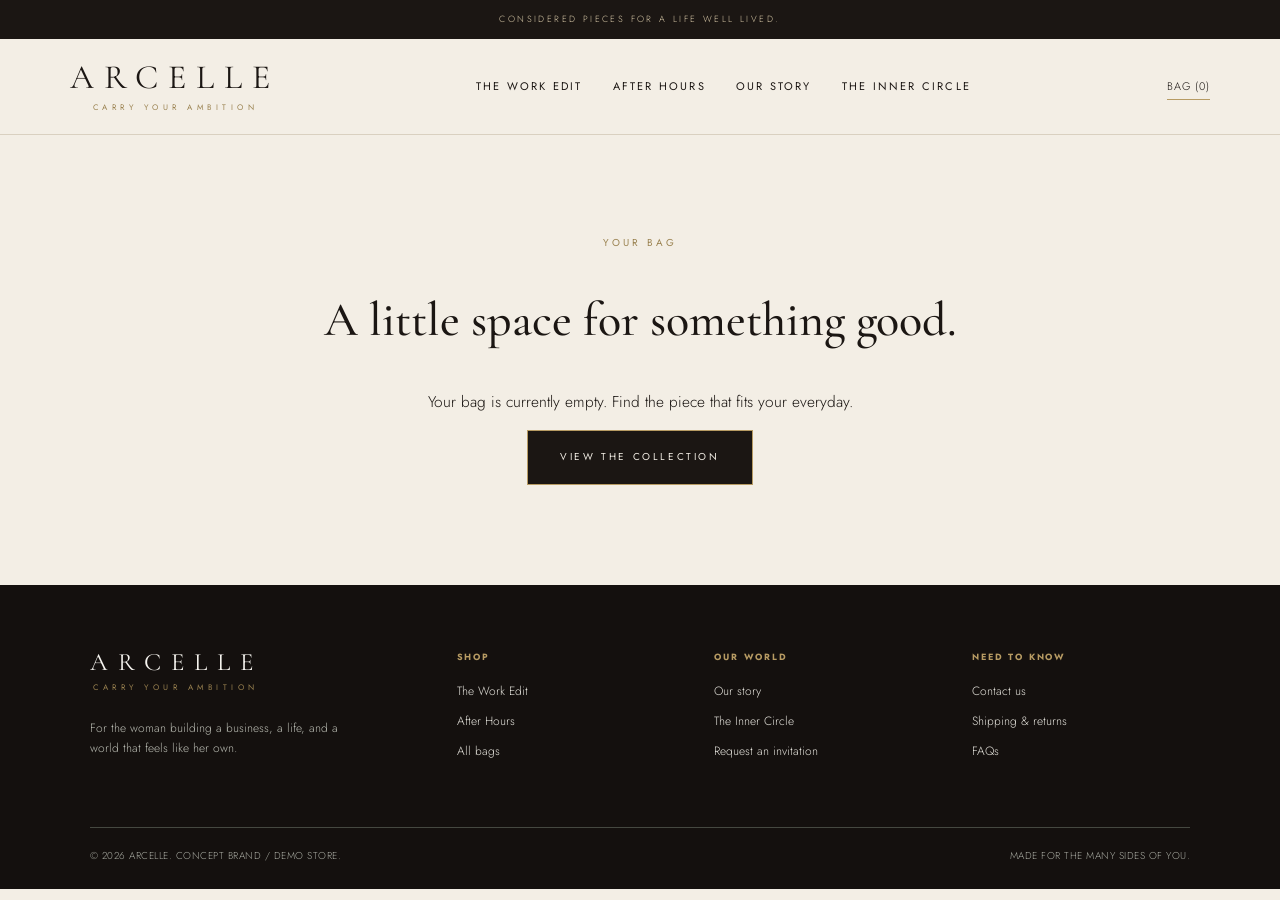
<file: cart.html>
<!doctype html><html lang="en"><head><meta charset="UTF-8"><meta name="viewport" content="width=device-width,initial-scale=1"><title>Your Bag — ARCELLE</title><link href="https://fonts.googleapis.com/css2?family=Cormorant+Garamond:ital,wght@0,300;0,400;0,500;1,300;1,400&family=Jost:wght@300;400;500&display=swap" rel="stylesheet"><link rel="stylesheet" href="styles.css"></head><body data-page="cart"><div id="site-header"></div><main><section id="cart-content"></section></main><div id="site-footer"></div><script src="script.js"></script></body></html>
</file>
<file: styles.css>
:root{--ink:#1b1613;--muted:#7b7064;--paper:#f3eee5;--cream:#e9e0d0;--olive:#5b1e27;--oxblood:#5b1e27;--gold:#b79b63;--line:#d9d0c0;--serif:'Cormorant Garamond',Georgia,serif;--sans:'Jost',Arial,sans-serif}*{box-sizing:border-box}html{scroll-behavior:smooth}body{margin:0;background:var(--paper);color:var(--ink);font-family:var(--sans);font-size:15px;line-height:1.65}a{color:inherit;text-decoration:none}img{display:block;max-width:100%}button,input,select,textarea{font:inherit}.site-header{height:82px;padding:0 5.5%;display:flex;align-items:center;justify-content:space-between;background:var(--paper);position:relative;z-index:20;border-bottom:1px solid rgba(32,35,31,.08)}.logo{font-family:var(--serif);font-size:27px;letter-spacing:3px;line-height:1}.logo small{display:block;font-family:var(--sans);font-size:8px;letter-spacing:3px;margin-top:6px;text-align:center}.nav-links{display:flex;gap:30px;align-items:center;font-size:11px;letter-spacing:1.25px;text-transform:uppercase}.nav-links a{transition:opacity .2s}.nav-links a:hover{opacity:.55}.nav-actions{display:flex;align-items:center;gap:20px;font-size:11px;letter-spacing:1px;text-transform:uppercase}.cart-link{border:1px solid var(--line);padding:9px 12px}.menu-toggle{display:none;background:none;border:0;font-size:24px}.hero{height:min(760px,78vw);min-height:570px;position:relative;color:white;overflow:hidden;background:#56574f}.hero-img,.hero-shade{position:absolute;inset:0;width:100%;height:100%;object-fit:cover}.hero-img{object-position:center 38%}.hero-shade{background:linear-gradient(90deg,rgba(17,20,17,.68) 0%,rgba(17,20,17,.35) 48%,rgba(17,20,17,.02) 100%)}.hero-content{position:absolute;left:9%;top:18%;max-width:610px}.eyebrow{font-size:10px;letter-spacing:2.2px;font-weight:700;text-transform:uppercase;color:var(--olive);margin:0 0 22px}.eyebrow.light{color:#e9dfcb}.hero h1{font:500 clamp(58px,8vw,108px)/.99 var(--serif);letter-spacing:-3px;margin:0 0 28px}.hero h1 em,.manifesto h2 em,.community-banner h2 em{font-weight:400}.hero-copy{font-size:16px;max-width:370px;color:#f1eee7;line-height:1.8}.hero-actions{display:flex;align-items:center;gap:28px;flex-wrap:wrap;margin-top:34px}.button{display:inline-flex;align-items:center;justify-content:center;gap:22px;padding:15px 20px;font-size:10px;letter-spacing:1.3px;text-transform:uppercase;font-weight:700;border:1px solid transparent;transition:all .2s;cursor:pointer}.button span{font-size:16px}.button-light{background:var(--paper);color:var(--ink)}.button-light:hover{background:var(--gold)}.button-dark{background:var(--ink);color:white}.button-dark:hover{background:var(--olive)}.text-link{font-size:11px;letter-spacing:1px;text-transform:uppercase;border-bottom:1px solid currentColor;padding-bottom:5px}.light{color:white}.hero-note{position:absolute;bottom:25px;left:5.5%;right:5.5%;display:flex;justify-content:space-between;font-size:9px;letter-spacing:1.6px;color:#eee9df}.section-pad{padding:100px 9%}.intro{display:grid;grid-template-columns:1.1fr 1fr;gap:12%;align-items:start}.intro h2,.values h2,.newsletter h2{font:500 clamp(34px,4vw,53px)/1.2 var(--serif);letter-spacing:-1.2px;margin:0}.intro-right{max-width:470px;color:#666a60}.intro-right p{margin:0 0 18px}.arrow-link{display:inline-flex;gap:22px;align-items:center;color:var(--ink);font-size:10px;text-transform:uppercase;letter-spacing:1.4px;border-bottom:1px solid var(--ink);padding-bottom:8px;margin-top:13px}.category-grid{display:grid;grid-template-columns:1fr 1fr;gap:12px;padding:0 12px}.category-card{position:relative;height:620px;overflow:hidden;background:#a49e8e;color:white}.category-card>img{width:100%;height:100%;object-fit:cover;transition:transform .7s}.category-card:hover>img{transform:scale(1.04)}.category-card:after{content:"";position:absolute;inset:0;background:linear-gradient(0deg,rgba(15,18,15,.72),rgba(15,18,15,.04) 80%)}.category-overlay{position:absolute;z-index:1;left:9%;right:9%;bottom:9%}.category-overlay .eyebrow{margin-bottom:16px}.category-overlay h2{font:500 clamp(38px,4.5vw,60px)/1.07 var(--serif);margin:0 0 15px}.category-overlay p:last-child{font-size:13px;color:#eee9df}.round-arrow{position:absolute;right:0;top:30px;border:1px solid rgba(255,255,255,.7);width:44px;height:44px;border-radius:50%;display:grid;place-items:center;font-size:20px}.manifesto{background:var(--cream);text-align:center;padding-top:110px;padding-bottom:95px}.manifesto h2{font:500 clamp(35px,5vw,62px)/1.2 var(--serif);margin:0 auto;letter-spacing:-1.5px}.manifesto-bottom{display:flex;align-items:center;justify-content:center;gap:55px;margin:35px auto 0;max-width:760px}.manifesto-bottom p{max-width:420px;text-align:left;color:#66695f;font-size:13px}.community-banner{min-height:570px;position:relative;color:white;display:flex;align-items:center;overflow:hidden;background:#4a5145}.community-banner>img{position:absolute;inset:0;width:100%;height:100%;object-fit:cover;object-position:center 45%}.community-banner:after{content:"";position:absolute;inset:0;background:linear-gradient(90deg,rgba(16,22,17,.77),rgba(16,22,17,.32))}.community-banner-content{position:relative;z-index:1;margin-left:10%;max-width:660px;padding:80px 0}.community-banner h2{font:500 clamp(38px,5vw,62px)/1.13 var(--serif);letter-spacing:-1px;margin:0 0 24px}.community-banner-content>p:not(.eyebrow){max-width:500px;color:#f0eee8;margin-bottom:30px}.values{display:grid;grid-template-columns:.75fr 1.5fr;gap:10%;align-items:start}.values-heading h2{max-width:270px}.value-grid{display:grid;grid-template-columns:repeat(3,1fr);gap:28px}.value-grid article{border-top:1px solid var(--line);padding-top:18px}.value-grid article span{font-size:10px;letter-spacing:1px;color:var(--gold)}.value-grid h3{font:500 21px/1.25 var(--serif);margin:24px 0 12px}.value-grid p{font-size:12px;color:var(--muted);line-height:1.8}.newsletter{display:grid;grid-template-columns:1fr 1fr;gap:12%;background:#e9e6de;padding-top:75px;padding-bottom:75px}.newsletter h2{margin-bottom:16px}.newsletter>div>p:last-child{font-size:13px;color:var(--muted)}.newsletter-form{align-self:center}.newsletter-form label,.field label{display:block;font-size:10px;letter-spacing:1px;text-transform:uppercase;margin-bottom:9px}.email-line{display:flex;border-bottom:1px solid var(--ink)}.email-line input{background:transparent;border:0;outline:0;padding:12px 0;width:100%;font-size:13px}.email-line button{border:0;background:transparent;font-size:22px;cursor:pointer}.form-note,.form-message{font-size:11px;color:var(--muted);margin-top:12px}.site-footer{background:#20231f;color:#f7f5f0;padding:65px 7% 25px}.footer-top{display:grid;grid-template-columns:1.5fr 1fr 1fr 1fr;gap:40px;padding-bottom:55px}.footer-brand .logo{display:inline-block;font-size:25px}.footer-brand p{font-size:12px;color:#b7b9b0;max-width:250px;margin-top:22px}.footer-col h4{font-size:9px;letter-spacing:1.8px;color:#b8a47d;text-transform:uppercase;margin:0 0 18px}.footer-col a{display:block;font-size:12px;color:#e3e1da;margin:10px 0}.footer-bottom{border-top:1px solid #454840;padding-top:20px;display:flex;justify-content:space-between;gap:20px;color:#a9aba2;font-size:10px;letter-spacing:.5px}.page-hero{padding:100px 9% 80px;background:var(--cream);text-align:center}.page-hero .eyebrow{margin-bottom:17px}.page-hero h1{font:500 clamp(42px,6vw,72px)/1.1 var(--serif);margin:0 auto 22px;letter-spacing:-1.5px;max-width:850px}.page-hero p:not(.eyebrow){max-width:600px;margin:0 auto;color:#696d63}.shop-toolbar{display:flex;justify-content:space-between;align-items:center;padding:30px 7%;font-size:11px;text-transform:uppercase;letter-spacing:1px}.product-grid{display:grid;grid-template-columns:repeat(3,1fr);gap:34px 18px;padding:0 7% 100px}.product-card{min-width:0}.product-image{position:relative;background:#ebe7de;aspect-ratio:4/5;overflow:hidden}.product-image img{width:100%;height:100%;object-fit:cover;transition:transform .6s}.product-card:hover .product-image img{transform:scale(1.035)}.product-tag{position:absolute;left:12px;top:12px;background:var(--paper);padding:6px 9px;font-size:8px;letter-spacing:1px;text-transform:uppercase}.product-info{display:flex;justify-content:space-between;gap:12px;padding:15px 1px 0}.product-info h3{font-size:12px;font-weight:600;margin:0 0 4px}.product-info p{font-size:11px;color:var(--muted);margin:0}.product-price{font-size:12px;white-space:nowrap}.add-button{width:100%;margin-top:13px;background:transparent;border:1px solid var(--line);padding:11px;text-transform:uppercase;letter-spacing:1.2px;font-size:9px;cursor:pointer}.add-button:hover{background:var(--ink);color:white}.editorial-split{display:grid;grid-template-columns:1fr 1fr;min-height:600px}.editorial-split img{width:100%;height:100%;object-fit:cover;min-height:500px}.editorial-copy{padding:70px 10%;display:flex;flex-direction:column;justify-content:center}.editorial-copy h2{font:500 clamp(36px,4vw,55px)/1.15 var(--serif);margin:0 0 20px}.editorial-copy p{font-size:13px;color:var(--muted);max-width:430px}.editorial-copy .button{align-self:flex-start;margin-top:22px}.community-intro{display:grid;grid-template-columns:1fr 1fr;gap:10%;padding:80px 9%;align-items:center}.community-intro img{width:100%;height:470px;object-fit:cover}.community-intro h2{font:500 clamp(34px,4vw,51px)/1.15 var(--serif);margin:0 0 22px}.community-intro p{color:var(--muted);font-size:13px}.steps{display:grid;grid-template-columns:repeat(3,1fr);gap:25px;padding:0 9% 85px}.step{border-top:1px solid var(--line);padding-top:18px}.step span{font-size:10px;color:#9d855a}.step h3{font:500 23px var(--serif);margin:15px 0 10px}.step p{font-size:12px;color:var(--muted)}.application-section{background:#e9e6de;padding:85px 9%;display:grid;grid-template-columns:.85fr 1.15fr;gap:10%;align-items:start}.application-section h2{font:500 45px/1.12 var(--serif);margin:0 0 20px}.application-section .aside-copy{font-size:13px;color:var(--muted);max-width:360px}.application-form{background:var(--paper);padding:35px}.form-grid{display:grid;grid-template-columns:1fr 1fr;gap:18px}.field{margin-bottom:19px}.field input,.field select,.field textarea{width:100%;border:1px solid #d9d6cd;background:transparent;padding:12px 13px;outline:0;font-size:12px;border-radius:0}.field input:focus,.field select:focus,.field textarea:focus{border-color:var(--olive)}.field textarea{min-height:100px;resize:vertical}.field.full{grid-column:1/-1}.checkbox-line{display:flex;align-items:flex-start;gap:10px;font-size:11px;color:var(--muted);margin:12px 0 20px}.checkbox-line input{margin-top:4px}.success-panel{display:none;padding:24px;background:#e3e8dc;border:1px solid #c8d0be;margin-top:18px}.success-panel h3{font:500 24px var(--serif);margin:0 0 8px}.success-panel p{font-size:12px;margin:0}.story-values{padding:80px 9%;display:grid;grid-template-columns:repeat(3,1fr);gap:35px}.story-values article{border-top:1px solid var(--line);padding-top:20px}.story-values h3{font:500 25px var(--serif)}.story-values p{font-size:12px;color:var(--muted)}.cart-empty{text-align:center;padding:100px 8%}.cart-empty h1{font:500 48px var(--serif)}.cart-list{max-width:850px;margin:0 auto;padding:50px 7% 100px}.cart-item{display:grid;grid-template-columns:100px 1fr auto;gap:20px;padding:18px 0;border-bottom:1px solid var(--line);align-items:center}.cart-item img{width:100px;height:115px;object-fit:cover}.cart-item h3{font-size:13px;margin:0}.cart-item p{font-size:11px;color:var(--muted)}.quantity-row{display:flex;align-items:center;gap:12px;font-size:12px}.quantity-row button{background:transparent;border:1px solid var(--line);width:26px;height:26px;cursor:pointer}.cart-total{display:flex;justify-content:space-between;border-top:1px solid var(--ink);margin-top:25px;padding-top:20px;font-weight:600}.cart-disclaimer{font-size:11px;color:var(--muted);margin-top:15px}.notice{padding:12px 7%;background:#e8e1d0;text-align:center;font-size:10px;letter-spacing:.6px}
@media(max-width:850px){.site-header{height:72px;padding:0 5%}.menu-toggle{display:block;order:3}.nav-links{display:none;position:absolute;top:72px;left:0;right:0;background:var(--paper);padding:24px 6%;flex-direction:column;align-items:flex-start;gap:20px;border-bottom:1px solid var(--line)}.nav-links.open{display:flex}.nav-actions{margin-left:auto;margin-right:20px}.logo{font-size:23px}.logo small{font-size:7px}.hero{min-height:590px;height:80vh}.hero-content{left:7%;right:7%;top:20%}.hero h1{font-size:70px}.intro,.values,.newsletter,.community-intro,.application-section{grid-template-columns:1fr;gap:35px}.section-pad{padding:70px 7%}.category-card{height:510px}.category-overlay h2{font-size:42px}.manifesto-bottom{flex-direction:column;gap:20px}.manifesto-bottom p{text-align:center}.value-grid{gap:18px}.footer-top{grid-template-columns:1fr 1fr}.community-banner-content{margin:0 7%}.editorial-split{grid-template-columns:1fr}.editorial-split img{min-height:420px;max-height:550px}.editorial-copy{padding:60px 8%}.community-intro img{height:380px}.application-form{padding:25px}.product-grid{grid-template-columns:repeat(2,1fr);padding:0 5% 70px;gap:30px 12px}}
@media(max-width:520px){body{font-size:14px}.nav-actions{gap:10px;margin-right:10px}.cart-link{padding:7px 8px;font-size:9px}.hero{height:720px;min-height:0}.hero-img{object-position:60% center}.hero-shade{background:linear-gradient(90deg,rgba(17,20,17,.7),rgba(17,20,17,.25))}.hero-content{top:19%}.hero h1{font-size:61px;letter-spacing:-2px}.hero-copy{font-size:14px;max-width:290px}.hero-actions{align-items:flex-start;flex-direction:column;gap:20px}.hero-note{font-size:8px}.intro h2,.values h2,.newsletter h2{font-size:38px}.category-grid{grid-template-columns:1fr;padding:0 8px;gap:8px}.category-card{height:540px}.category-overlay h2{font-size:51px}.manifesto h2{font-size:37px}.community-banner{min-height:620px}.community-banner h2{font-size:42px}.value-grid{grid-template-columns:1fr;gap:25px}.value-grid h3{margin:12px 0 5px}.newsletter{gap:22px}.footer-top{grid-template-columns:1fr 1fr;gap:28px 20px}.footer-brand{grid-column:1/-1}.footer-bottom{flex-direction:column;gap:8px}.page-hero{padding:75px 7% 60px}.page-hero h1{font-size:45px}.product-grid{grid-template-columns:1fr 1fr;gap:26px 10px}.product-info{flex-direction:column;gap:4px}.product-info h3{font-size:11px}.product-tag{font-size:7px;left:7px;top:7px}.add-button{font-size:8px;padding:10px 4px}.shop-toolbar{padding:22px 5%;font-size:9px}.community-intro{padding:60px 7%}.community-intro img{height:320px}.steps{grid-template-columns:1fr;padding:0 7% 60px;gap:25px}.application-section{padding:65px 5%}.application-section h2{font-size:38px}.application-form{padding:20px 15px}.form-grid{grid-template-columns:1fr;gap:0}.field.full{grid-column:auto}.story-values{grid-template-columns:1fr;padding:60px 7%;gap:22px}.cart-list{padding:35px 5% 70px}.cart-item{grid-template-columns:75px 1fr;gap:12px}.cart-item img{width:75px;height:90px}.cart-item .cart-item-price{grid-column:2}.cart-empty h1{font-size:38px}}

.toast{position:fixed;right:22px;bottom:22px;z-index:100;background:var(--ink);color:white;padding:14px 18px;font-size:12px;letter-spacing:.2px;box-shadow:0 8px 28px #0002;opacity:0;transform:translateY(8px);pointer-events:none;transition:all .25s}.toast.show{opacity:1;transform:translateY(0)}.add-button.active{background:var(--ink);color:white}

/* ===== ARCELLE luxury layer: quiet-luxury palette, type and experience-first homepage ===== */
body{font-weight:300;font-size:15.5px;-webkit-font-smoothing:antialiased}
:focus-visible{outline:1px solid var(--gold);outline-offset:4px}
.notice{background:var(--ink);color:#d8c9a8;letter-spacing:2.4px;text-transform:uppercase;font-size:9px}
.site-header{height:96px;background:var(--paper);border-bottom:1px solid var(--line)}
.logo{font-weight:400;font-size:34px;letter-spacing:10px}
.logo small{font-size:8px;letter-spacing:4.5px;color:#9a8250;font-weight:400;margin-top:8px}
.nav-links{font-size:11px;letter-spacing:2.2px;font-weight:400}
.cart-link{border:0;border-bottom:1px solid var(--gold);padding:4px 0}
.button{border:1px solid var(--gold);padding:18px 32px;letter-spacing:2.6px;font-weight:400;gap:0}
.button-dark{background:var(--ink);color:#f3eee5}.button-dark:hover{background:var(--oxblood,#5b1e27)}
.button-light{background:transparent;color:#f3eee5;border-color:#d8c9a8}.button-light:hover{background:#f3eee5;color:var(--ink)}
.text-link{letter-spacing:2px;font-weight:400}
.eyebrow{font-weight:400;letter-spacing:3px;color:#9a8250}.eyebrow.light{color:#e3d3ad}
h1,h2,h3{font-weight:400}
.page-hero h1,.editorial-copy h2,.manifesto h2,.community-banner h2,.category-overlay h2,.community-intro h2,.application-section h2,.values h2,.newsletter h2{font-weight:300;letter-spacing:-.5px}
.page-hero,.newsletter,.application-section{background:var(--cream)}
.manifesto{background:var(--ink);color:#f3eee5}.manifesto .eyebrow{color:#c9b27c}.manifesto-bottom p{color:#b9ad9b}
.product-image{background:#e4dac8}.product-tag{background:var(--ink);color:#e7d9b8;letter-spacing:1.6px}
.product-info h3{font:400 20px var(--serif)}.product-info p{font-size:12.5px}.product-price{font-size:14px}
.add-button{border-color:var(--line);letter-spacing:2px}.add-button:hover,.add-button.active{background:var(--ink);color:#f3eee5;border-color:var(--ink)}
.site-footer{background:#14100e}.footer-col h4{color:var(--gold)}
.toast{background:var(--ink);border:1px solid var(--gold)}
.email-line button{font-size:11px;letter-spacing:2.4px;text-transform:uppercase;color:var(--ink)}

/* homepage */
.hero{height:calc(100svh - 128px);min-height:600px;max-height:900px}
.hero-shade{background:linear-gradient(0deg,rgba(18,12,10,.9) 0%,rgba(18,12,10,.3) 55%,rgba(18,12,10,.4) 100%)}
.hero-content{left:7%;right:7%;top:auto;bottom:10%;max-width:none;animation:rise 1.6s cubic-bezier(.2,.7,.2,1) both}
.hero h1{font:300 clamp(84px,14vw,210px)/.86 var(--serif);letter-spacing:-4px;margin:0 0 30px}
.hero-copy{font-size:17px;max-width:430px;line-height:1.7}
@keyframes rise{from{opacity:0;transform:translateY(22px)}}
@media(prefers-reduced-motion:reduce){.hero-content{animation:none}html{scroll-behavior:auto}}
.lede{padding:150px 9% 40px;text-align:center}
.lede p{font:300 clamp(30px,4vw,58px)/1.22 var(--serif);max-width:1000px;margin:0 auto;letter-spacing:-.5px}
.scenes{padding:110px 7% 120px;display:grid;gap:150px}
.scene{display:grid;grid-template-columns:7fr 5fr;gap:8%;align-items:end}
.scene:nth-child(even){grid-template-columns:5fr 7fr}.scene:nth-child(even) .scene-img{order:2}
.scene-img{aspect-ratio:4/5;overflow:hidden;background:var(--cream)}
.scene-img img{width:100%;height:100%;object-fit:cover}
.scene h2{font:300 clamp(46px,5.8vw,92px)/.98 var(--serif);margin:0 0 26px;letter-spacing:-1.5px}
.scene p{max-width:380px;color:var(--muted);font-size:16.5px;margin:0}
.carried{display:block;margin-top:36px;padding-top:18px;border-top:1px solid var(--line);font-size:11px;letter-spacing:2px;text-transform:uppercase;color:#9a8250;max-width:380px}
.carried b{display:block;font:400 22px var(--serif);letter-spacing:0;text-transform:none;color:var(--ink);margin-top:8px}
.carried:hover b{color:var(--oxblood,#5b1e27)}
.category-grid{gap:14px;padding:0 14px}.category-card{height:min(760px,90vw)}
.category-card:after{background:linear-gradient(0deg,rgba(18,12,10,.8),rgba(18,12,10,.05) 75%)}
.cat-name{font:italic 300 22px var(--serif);color:#e3d3ad;margin:0 0 10px}
.category-overlay h2{font-weight:300;margin:0}
.community-banner{min-height:680px}.community-banner:after{background:linear-gradient(90deg,rgba(18,12,10,.82),rgba(18,12,10,.3))}
.community-banner h2{font-weight:300;font-size:clamp(46px,6vw,84px);line-height:1.02}
.values{padding-top:140px}.value-grid h3{font-size:25px}.value-grid p{font-size:14px;line-height:1.75}
.newsletter h2{font-size:clamp(40px,4.6vw,64px)}
@media(max-width:850px){.logo{font-size:25px;letter-spacing:6px}.site-header{height:76px}.scenes{gap:90px;padding:70px 7%}.scene,.scene:nth-child(even){grid-template-columns:1fr;gap:28px}.scene:nth-child(even) .scene-img{order:0}.lede{padding:90px 7% 10px}.hero{height:82svh}.hero h1{font-size:clamp(78px,24vw,130px)}}
</file>
